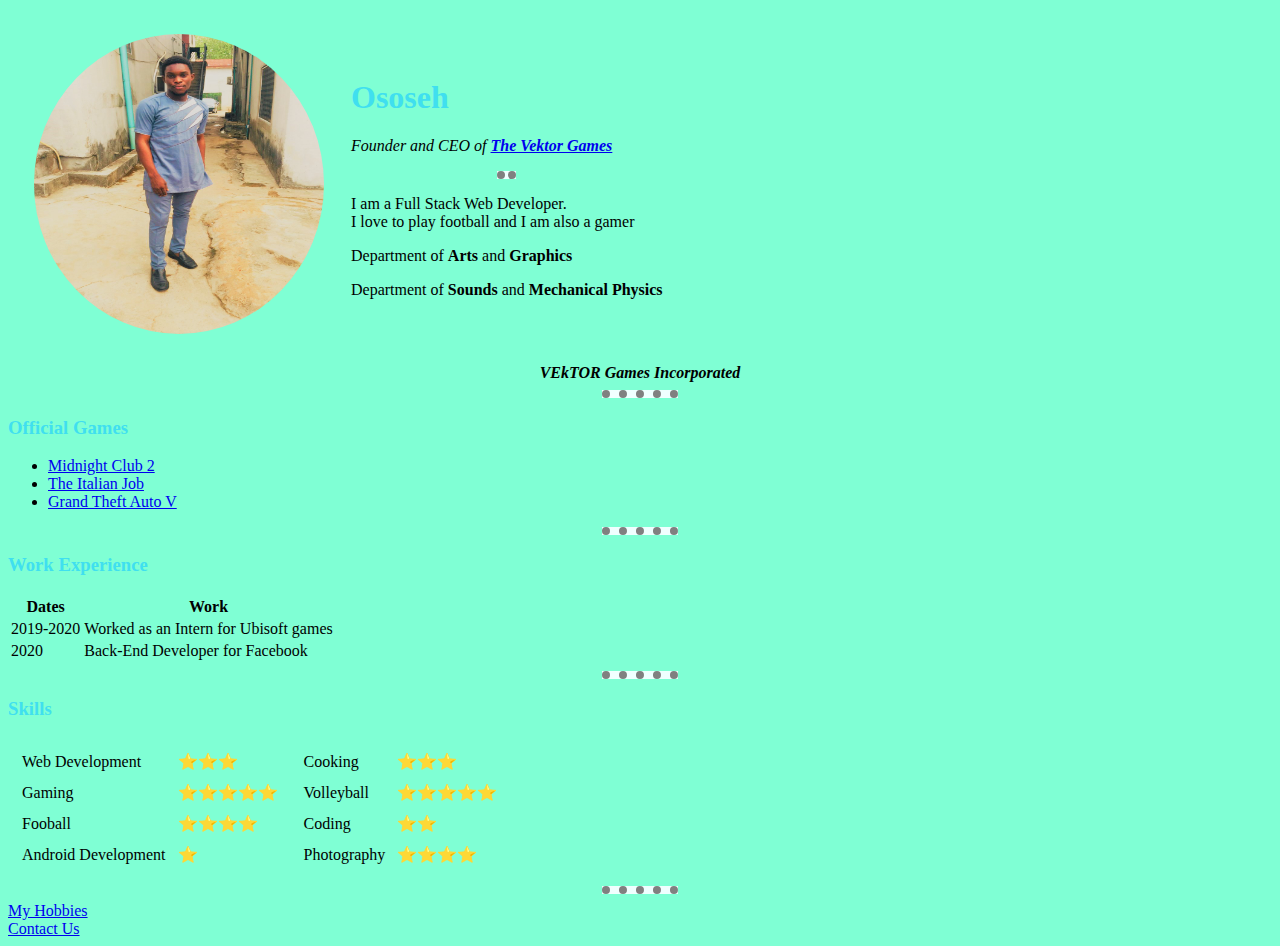
<file: index.html>
<!DOCTYPE html>
<html>

<head>
  <meta charset="utf-8" />
  <title>🖤 Ososeh's Business Enterprise</title>
<link rel="stylesheet" href="css/styles.css">
</head>

<body>
  <table cellspacing="25">
    <tr>
      <td><img src="Images/divine.jpg" alt=" Ososeh"width="290" height="300"></td>
      <td>
        <h1>Ososeh</h1>
        <p><em>Founder and CEO of <strong><a href="https://www.rockstargames.com/">The Vektor Games</a></strong></em></p>
        <hr />
        <p>I am a Full Stack Web Developer. <br>I love to play football and I am also a gamer<br /></p>
        <p>Department of <strong>Arts</strong> and <strong>Graphics</strong></p>
        <p>Department of <strong>Sounds</strong> and <strong>Mechanical Physics<strong></p>

      </td>

    </tr>
  </table>

  <center><em><strong>VEkTOR Games Incorporated</em></strong></center>

  <hr>

  <h3>Official Games</h3>


  <ul>

    <li><a href="https://www.rockstargames.com/games/midnightclub3">Midnight Club 2</a></li>
    <li><a href="https://www.rockstargames.com/games/italianjob">The Italian Job</a></li>
    <li><a href="https://www.rockstargames.com/gta-v">Grand Theft Auto V</a></li>
  </ul>
  <hr>
  <h3>Work Experience</h3>

  <table>
    <thead>
      <tr>
        <th>Dates</th>
        <th>Work</th>
      </tr>
    </thead>
    <tbody>
      <td>2019-2020</td>
      <td> Worked as an Intern for Ubisoft games </td>
      </tr>
      <tr>
        <td>2020</td>
        <td>Back-End Developer for Facebook</td>
      </tr>
    </tbody>
  </table>
  <hr>
  <h3>Skills</h3>

  <table>
    <tr>
      <td>
        <table cellspacing="10">
          <tr>
            <td>Web Development</td>
            <td>⭐⭐⭐</td>
          </tr>
          <tr>
            <td>Gaming</td>
            <td>⭐⭐⭐⭐⭐</td>
          </tr>
          <tr>
            <td>Fooball</td>
            <td>⭐⭐⭐⭐</td>
          </tr>
          <tr>
            <td>Android Development</td>
            <td>⭐</td>
          </tr>
        </table>
      </td>
      <td>
        <table cellspacing="10">
          <tr>
            <td>Cooking</td>
            <td>⭐⭐⭐</td>
          </tr>
          <tr>
            <td>Volleyball</td>
            <td>⭐⭐⭐⭐⭐</td>
          </tr>
          <tr>
            <td>Coding</td>
            <td>⭐⭐</td>
          </tr>
          <tr>
            <td>Photography</td>
            <td>⭐⭐⭐⭐</td>
          </tr>
        </table>
      </td>
    </tr>
  </table>





  <hr>
  <a href="hobbies.html">My Hobbies</a>
  <br>
  <a href="contact us.html">Contact Us</a>
  <br />
</body>

</html>
</file>
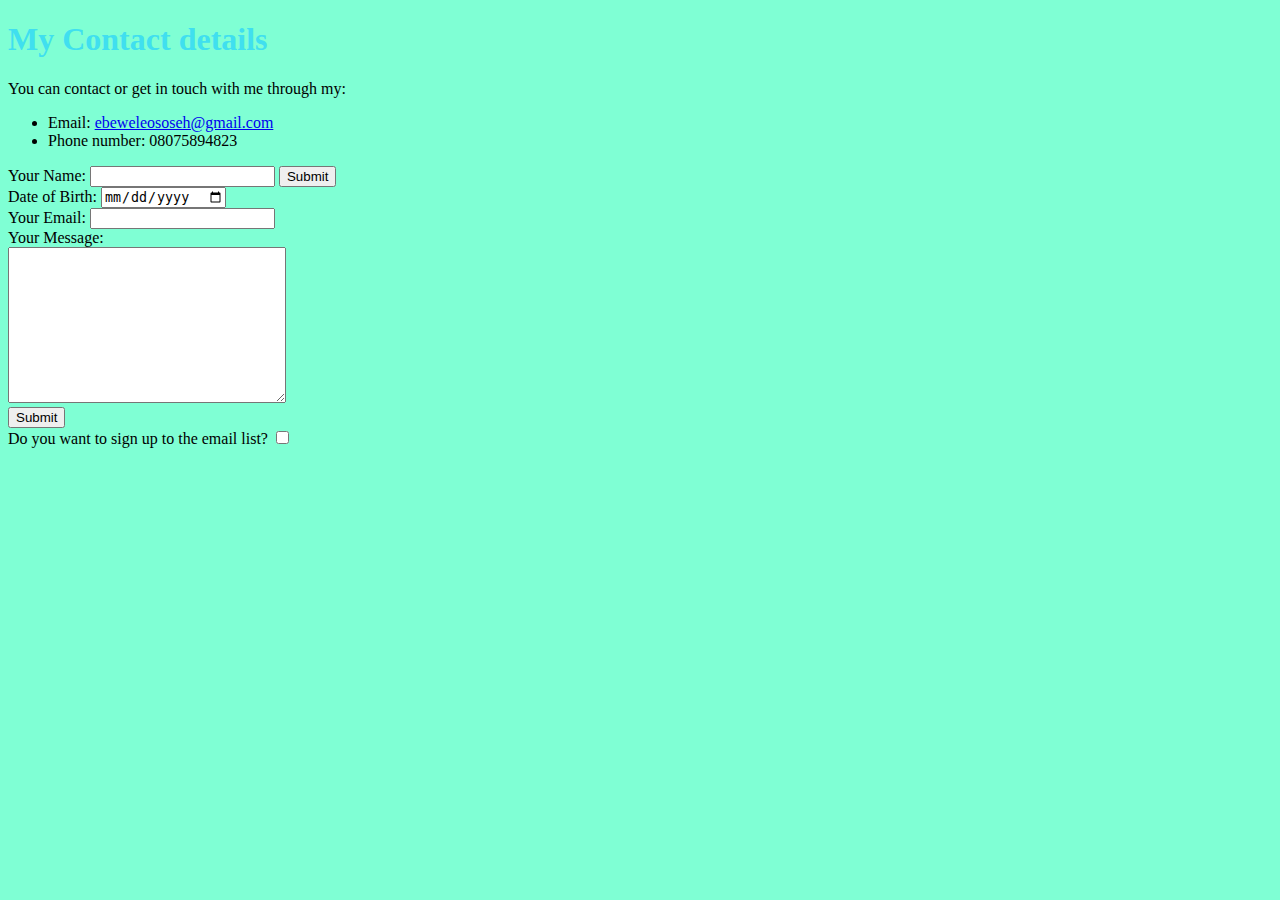
<file: contact us.html>
<!DOCTYPE html>
<html>

<head>
  <meta charset="">
  <title>Contact Us</title>
  <link rel="stylesheet" href="css/styles.css">
</head>

<body>
<h1>My Contact details</h1>
  <p>You can contact or get in touch with me through my:</p>
  <ul>
    <li>Email: <a href="mailto:ebeweleososeh@gmail.com">ebeweleososeh@gmail.com</a></li>
    <li>Phone number: 08075894823</li>
  </ul>

  <form action="mailto:ebeweleososeh@gmail.com" method="post" enctype="text/plain">
    <label>Your Name:</label>
    <input type="text" name="yourName" value="">
    <input type="submit" name="">

    <br>

    <label>Date of Birth:</label>
    <input type="date" name="yourDate" value=""><br>
    <label>Your Email:</label>
    <input type="email" name="yourEmail" value=""><br>
    <label>Your Message:</label><br>
    <textarea name="name" rows="10" cols="32"></textarea><br>
    <input type="submit" name="yourMessage">

    <br>

    <label>Do you want to sign up to the email list?</label>
    <input type="checkbox" name="" value="">
  </form>

</body>

</html>
</file>
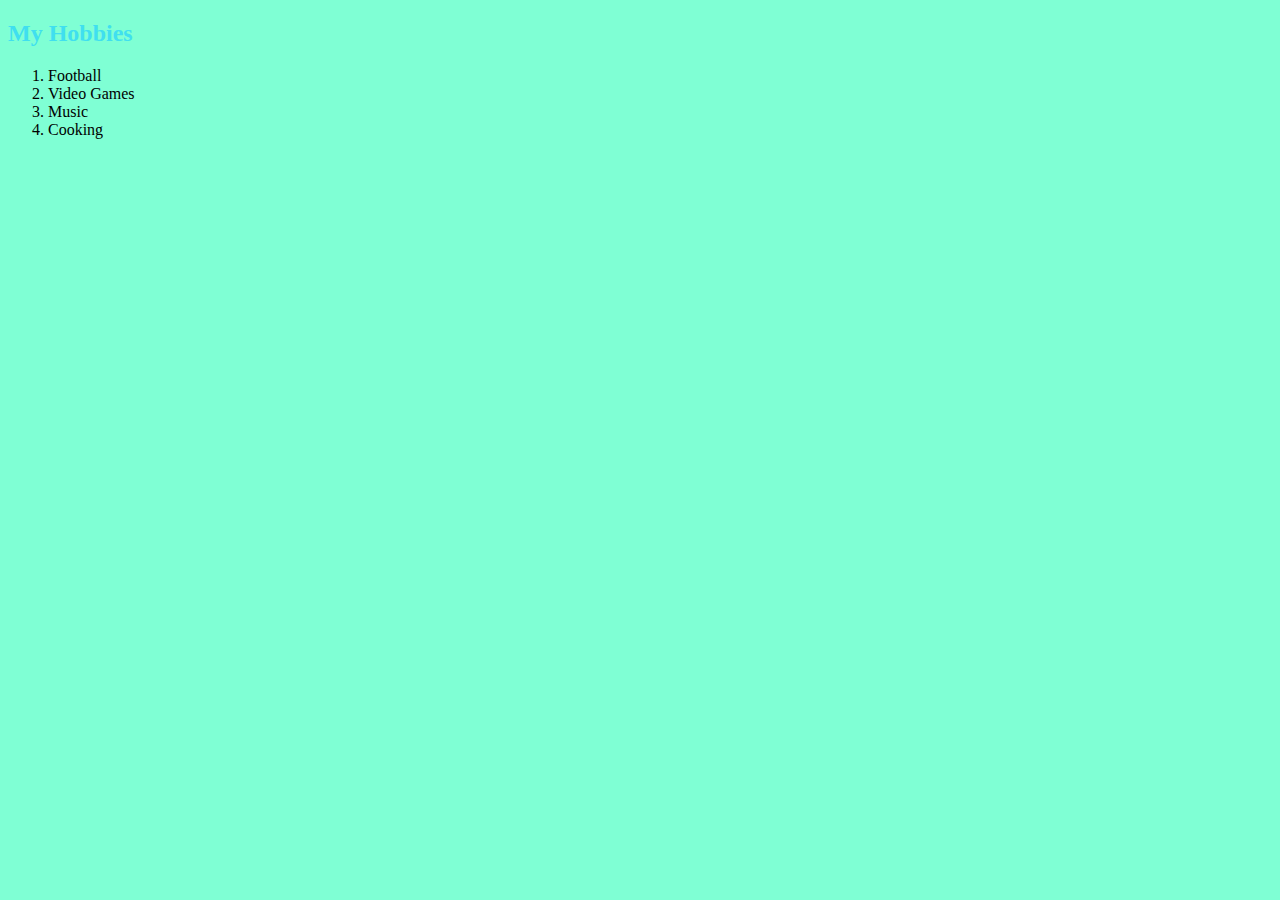
<file: hobbies.html>
<!DOCTYPE html>
<html>

<head>
  <meta charset="">
  <title>My Hobbies</title>
  <link rel="stylesheet" href="css/styles.css">
</head>

<body>
  <h2>My Hobbies</h3>
  <ol>
    <li>Football</li>
    <li>Video Games</li>
    <li>Music</li>
    <li>Cooking</li>
  </ol>

</body>

</html>
</file>
<file: css/styles.css>
body {
  background-color: #7fffd4;
}

hr {
  background-color: #f0ffff;
  border-style: none;
  border-top-style: dotted;
  border-color: grey;
  border-width: 8px;
  border-spacing: 35px;
  width: 6%;
}
img {
  border-radius: 100%;
}

h1{
  color: #40DFEF
}
h3{
  color: #40DFEF
}
h2{
  color: #40DFEF
}
</file>
